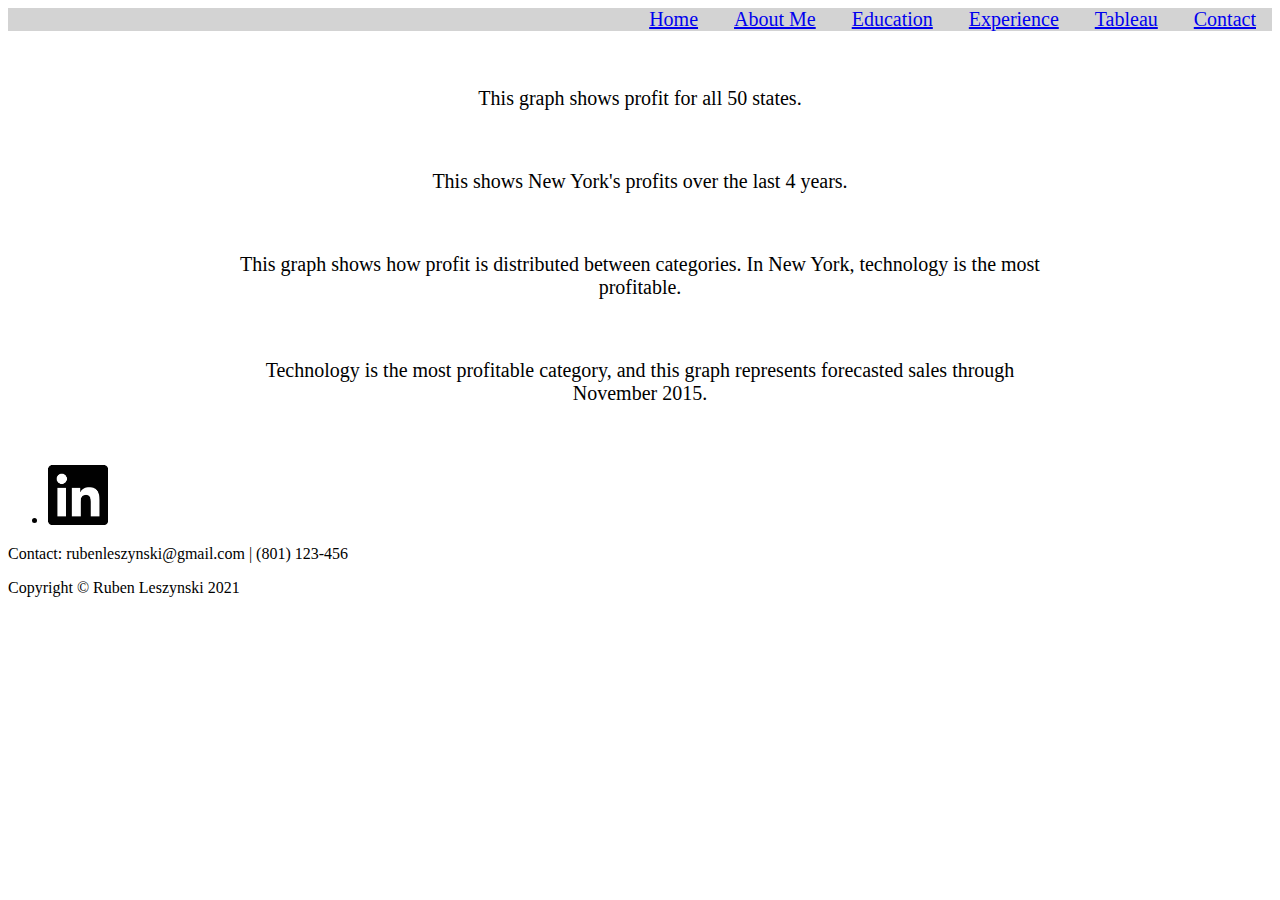
<file: html/tableau.html>
<!--Ruben Leszynski | 12/16/2021-->

<!DOCTYPE html>

<html lang="en">
<head>
    <title>Tableau Page</title>

    <link href="../styles/bootstyles.css" rel="stylesheet" type="text/css">

</head>

<body class="back">

    <header class="right">
        <a class="nav" href="../index.html" id="top">Home</a></li>
        <a class="nav" href="about.html" id="top">About Me</a></li>
        <a class="nav" href="education.html">Education</a></li>
        <a class="nav" href="experience.html">Experience</a></li>
        <a class="nav" href="tableau.html">Tableau</a></li>
        <a class="nav" href="contact.html">Contact</a></li>
    </header>

    <br><br>

    <div class="pic">
      <div class='tableauPlaceholder' id='viz1639705993275' style='position: relative'><object class='tableauViz'  style='display:none;'><param name='host_url' value='https%3A%2F%2Fpublic.tableau.com%2F' /> <param name='embed_code_version' value='3' /> <param name='path' value='views&#47;FinalProjectTableau_16397058619580&#47;Project_1?:language=en-US&amp;:embed=true&amp;publish=yes' /> <param name='toolbar' value='yes' /><param name='animate_transition' value='yes' /><param name='display_static_image' value='yes' /><param name='display_spinner' value='yes' /><param name='display_overlay' value='yes' /><param name='display_count' value='yes' /><param name='language' value='en-US' /><param name='filter' value='publish=yes' /></object></div>                <script type='text/javascript'>                    var divElement = document.getElementById('viz1639705993275');                    var vizElement = divElement.getElementsByTagName('object')[0];                    vizElement.style.width='100%';vizElement.style.height=(divElement.offsetWidth*0.75)+'px';                    var scriptElement = document.createElement('script');                    scriptElement.src = 'https://public.tableau.com/javascripts/api/viz_v1.js';                    vizElement.parentNode.insertBefore(scriptElement, vizElement);                </script>
      <p class="graph"> This graph shows profit for all 50 states. </p>    
    </div>    
    
    <div class="pic">
      <div class='tableauPlaceholder' id='viz1639706226909' style='position: relative'><object class='tableauViz'  style='display:none;'><param name='host_url' value='https%3A%2F%2Fpublic.tableau.com%2F' /> <param name='embed_code_version' value='3' /> <param name='site_root' value='' /><param name='name' value='FinalProjectTableau2_16397062062880&#47;Project_2' /><param name='tabs' value='no' /><param name='toolbar' value='yes' /><param name='animate_transition' value='yes' /><param name='display_static_image' value='yes' /><param name='display_spinner' value='yes' /><param name='display_overlay' value='yes' /><param name='display_count' value='yes' /><param name='language' value='en-US' /><param name='filter' value='publish=yes' /></object></div>                <script type='text/javascript'>                    var divElement = document.getElementById('viz1639706226909');                    var vizElement = divElement.getElementsByTagName('object')[0];                    vizElement.style.width='100%';vizElement.style.height=(divElement.offsetWidth*0.75)+'px';                    var scriptElement = document.createElement('script');                    scriptElement.src = 'https://public.tableau.com/javascripts/api/viz_v1.js';                    vizElement.parentNode.insertBefore(scriptElement, vizElement);                </script>
      <p class="graph"> This shows New York's profits over the last 4 years. </p>
    </div>
    
    <div class="pic">
      <div class='tableauPlaceholder' id='viz1639706328748' style='position: relative'><object class='tableauViz'  style='display:none;'><param name='host_url' value='https%3A%2F%2Fpublic.tableau.com%2F' /> <param name='embed_code_version' value='3' /> <param name='site_root' value='' /><param name='name' value='FinalProjectTableau3_16397062891400&#47;Project_3' /><param name='tabs' value='no' /><param name='toolbar' value='yes' /><param name='animate_transition' value='yes' /><param name='display_static_image' value='yes' /><param name='display_spinner' value='yes' /><param name='display_overlay' value='yes' /><param name='display_count' value='yes' /><param name='language' value='en-US' /><param name='filter' value='publish=yes' /></object></div>                <script type='text/javascript'>                    var divElement = document.getElementById('viz1639706328748');                    var vizElement = divElement.getElementsByTagName('object')[0];                    vizElement.style.width='100%';vizElement.style.height=(divElement.offsetWidth*0.75)+'px';                    var scriptElement = document.createElement('script');                    scriptElement.src = 'https://public.tableau.com/javascripts/api/viz_v1.js';                    vizElement.parentNode.insertBefore(scriptElement, vizElement);                </script>
      <p class="graph"> This graph shows how profit is distributed between categories. In New York, technology is the most profitable. </p>
    </div>

    <div class="pic">
      <div class='tableauPlaceholder' id='viz1639706362303' style='position: relative'><object class='tableauViz'  style='display:none;'><param name='host_url' value='https%3A%2F%2Fpublic.tableau.com%2F' /> <param name='embed_code_version' value='3' /> <param name='site_root' value='' /><param name='name' value='FinalProjectTableau4_16397063282690&#47;Project_4' /><param name='tabs' value='no' /><param name='toolbar' value='yes' /><param name='animate_transition' value='yes' /><param name='display_static_image' value='yes' /><param name='display_spinner' value='yes' /><param name='display_overlay' value='yes' /><param name='display_count' value='yes' /><param name='language' value='en-US' /><param name='filter' value='publish=yes' /></object></div>                <script type='text/javascript'>                    var divElement = document.getElementById('viz1639706362303');                    var vizElement = divElement.getElementsByTagName('object')[0];                    vizElement.style.width='100%';vizElement.style.height=(divElement.offsetWidth*0.75)+'px';                    var scriptElement = document.createElement('script');                    scriptElement.src = 'https://public.tableau.com/javascripts/api/viz_v1.js';                    vizElement.parentNode.insertBefore(scriptElement, vizElement);                </script>
      <p class="graph"> Technology is the most profitable category, and this graph represents forecasted sales through November 2015. </p>
    </div>
    
    <footer class="border-top">
        <div class="container px-4 px-lg-5">
            <div class="row gx-4 gx-lg-5 justify-content-center">
                <div class="col-md-10 col-lg-8 col-xl-7">
                    <ul class="list-inline text-center">
                        <li class="list-inline-item">
                            <a href="#!">
                                <span class="fa-stack fa-lg">
                                <a href="https://www.linkedin.com/in/ruben-leszynski/" target="_blank">
                                <img src="../images/linkedin.jpg" alt="Linkedin Logo" width="60px">
                                </span>
                            </a>
                        </li>
                    </ul>
                    <p>Contact: rubenleszynski@gmail.com | (801) 123-456</p>
                    <div class="small text-center text-muted fst-italic">Copyright &copy; Ruben Leszynski 2021</div>
                </div>
            </div>
        </div>
    </footer>

</body>
</html>
</file>
<file: styles/bootstyles.css>
/*Ruben Leszynski | 12/16/2021*/

.right{
    font-family: 'Times New Roman', Times, serif;
    text-align: right;
    background-color: lightgray;
}

.back {
    background-image: url('../images/marblebackground.jpg') alt="Marble"
}

.nav{
    font-family: 'Times New Roman', Times, serif;
    font-size: 20px;
    padding: 16px;
}

.footer{
    font-family: 'Times New Roman', Times, serif;
    text-align: center;
    padding: 16px;
    background-color: lightgray;
}
.graph{
    font-family: 'Times New Roman', Times, serif;
    text-align: center;
    font-size: 20px;
    padding-bottom: 40px;
}
.pic{
    display: block;
    margin-left: auto;
    margin-right: auto;
    width: 65%;
}
.link{
    font-family: 'Times New Roman', Times, serif;
    text-align: center;
    padding-bottom:40px;
}
</file>
